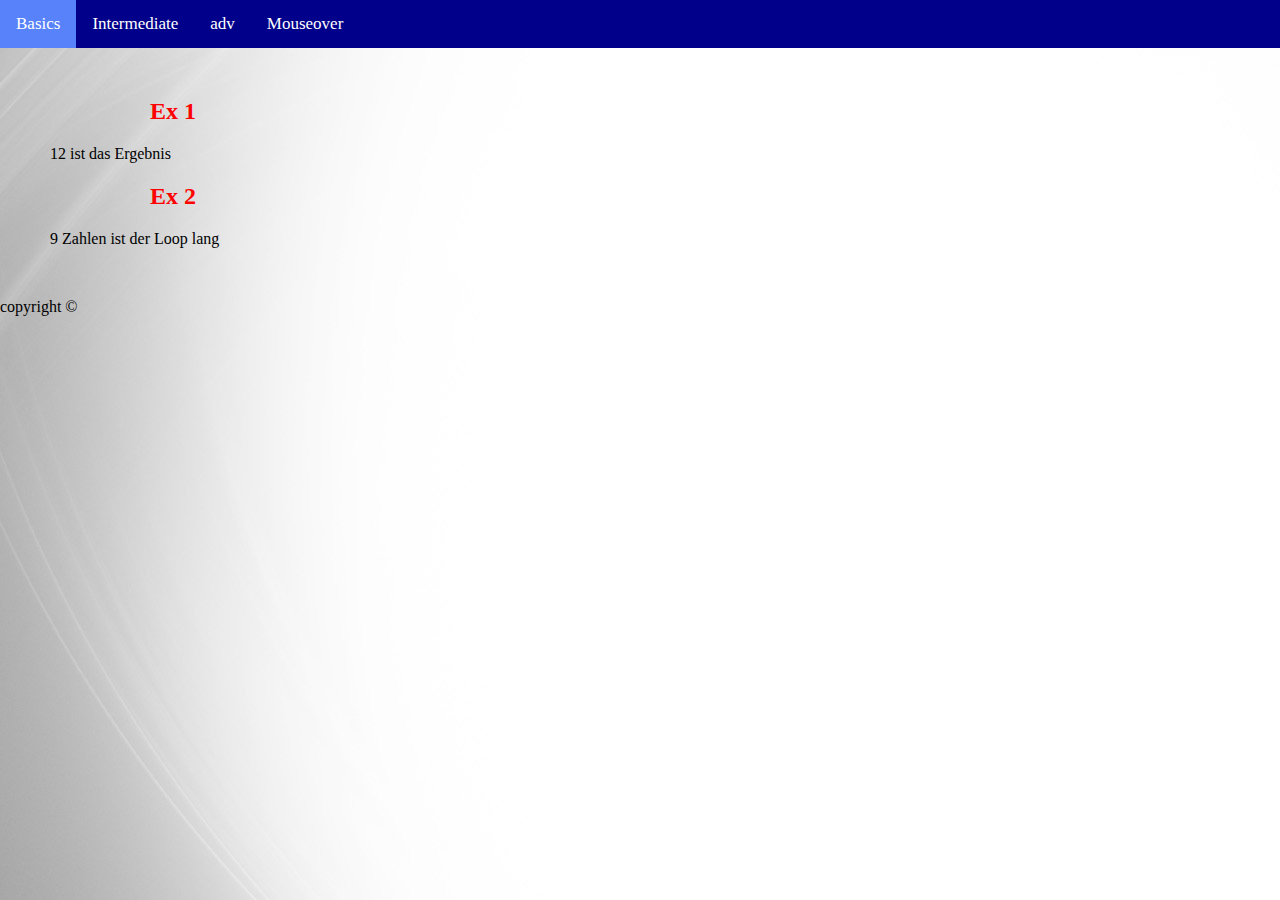
<file: index.html>
<!DOCTYPE html>
<html>
<head>
	<meta charset="utf-8">
	<meta http-equiv="X-UA-Compatible" content="IE=edge">
	<title></title>
	<link rel="stylesheet" href="./css/main.css">
</head>
<body>

	<header>
		<div class="topnav">
		  <a class="active" href="index.html">Basics</a>
		  <a href="inter.html">Intermediate</a>
		  <a href="adv.html">adv</a>
		  <a href="mouse.html">Mouseover</a>
		</div>
	</header>

	<!-- Hauptinhalt der Seite -->
	<main class="container">
		<h2>Ex 1</h2>
		<p id="summe"></p>		
		<h2>Ex 2</h2>
		<p id="zahl"></p>		
		

	</main>

	<footer>
		<p>copyright &copy;</p> 
	</footer>

<script src="./js/basics.js" type="text/javascript" charset="utf-8" async defer>
</script>	
</body>
</html>
</file>
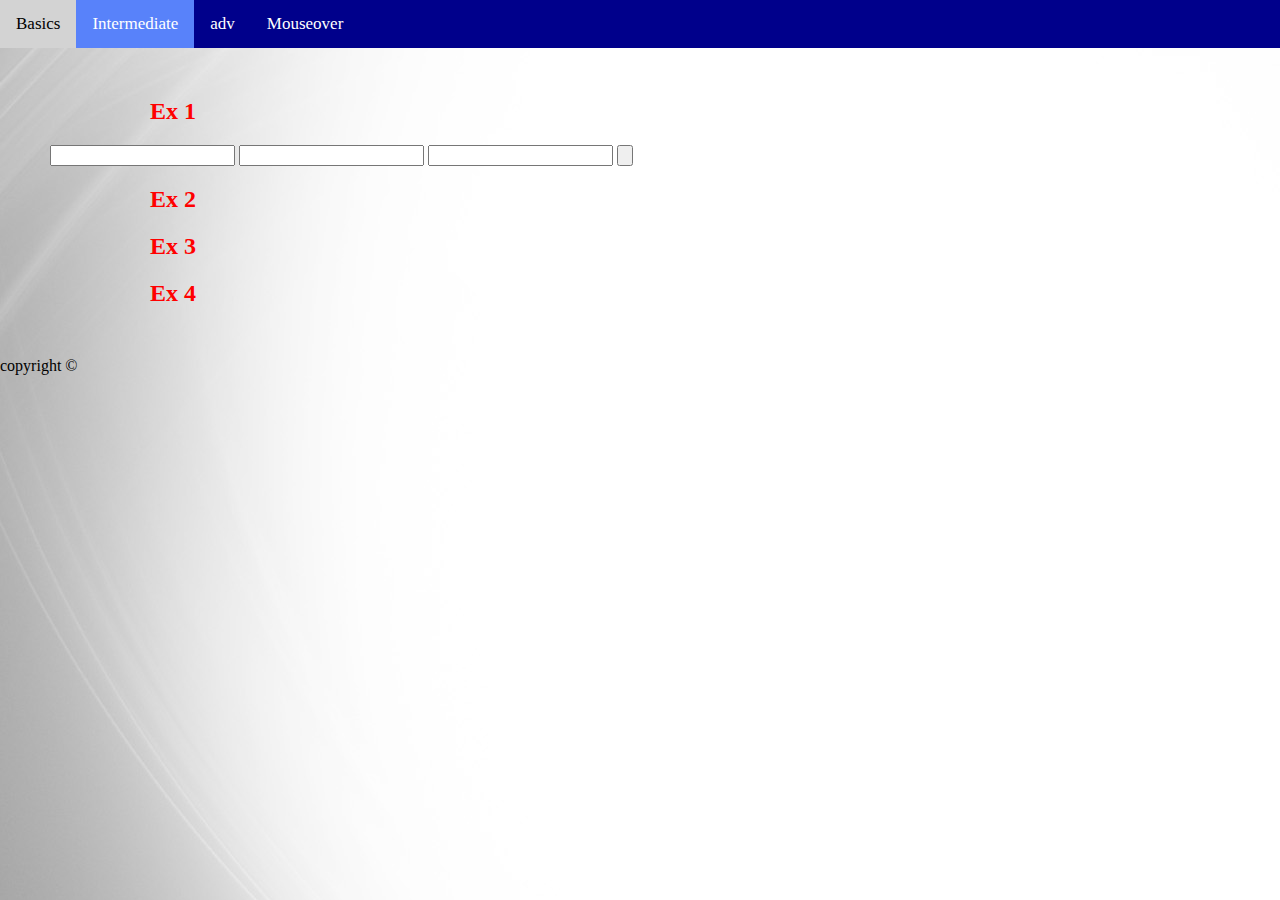
<file: inter.html>
<!DOCTYPE html>
<html>
<head>
	<meta charset="utf-8">
	<meta http-equiv="X-UA-Compatible" content="IE=edge">
	<title></title>
	<link rel="stylesheet" href="./css/main.css">
</head>
<body>

	<header>
		<div class="topnav">
		  <a href="index.html">Basics</a>
		  <a class="active" href="inter.html">Intermediate</a>
		  <a href="adv.html">adv</a>
		  <a href="mouseover">Mouseover</a>
		</div>
	</header>

	<!-- Hauptinhalt der Seite -->
	<main class="container">
		
		<h2>Ex 1</h2>
		<div name="abfrage" >
 			 <input id="idage">
  			 <input id="idhp">
 			 <input id="idprice">
 			 <input type="button" id="btn">
		</div>
		<p id="wert1"></p>		
		<p id="wert2"></p>		
		<p id="wert3"></p>		

		<h2>Ex 2</h2>
		<p id="zahl"></p>		
		<h2>Ex 3</h2>
		<p id="zahl"></p>		
		<h2>Ex 4</h2>
		<p id="zahl"></p>		

	</main>

	<footer>
		<p>copyright &copy;</p> 
	</footer>

<script src="./js/inter.js" type="text/javascript" charset="utf-8" async defer>
</script>	
</body>
</html>
</file>
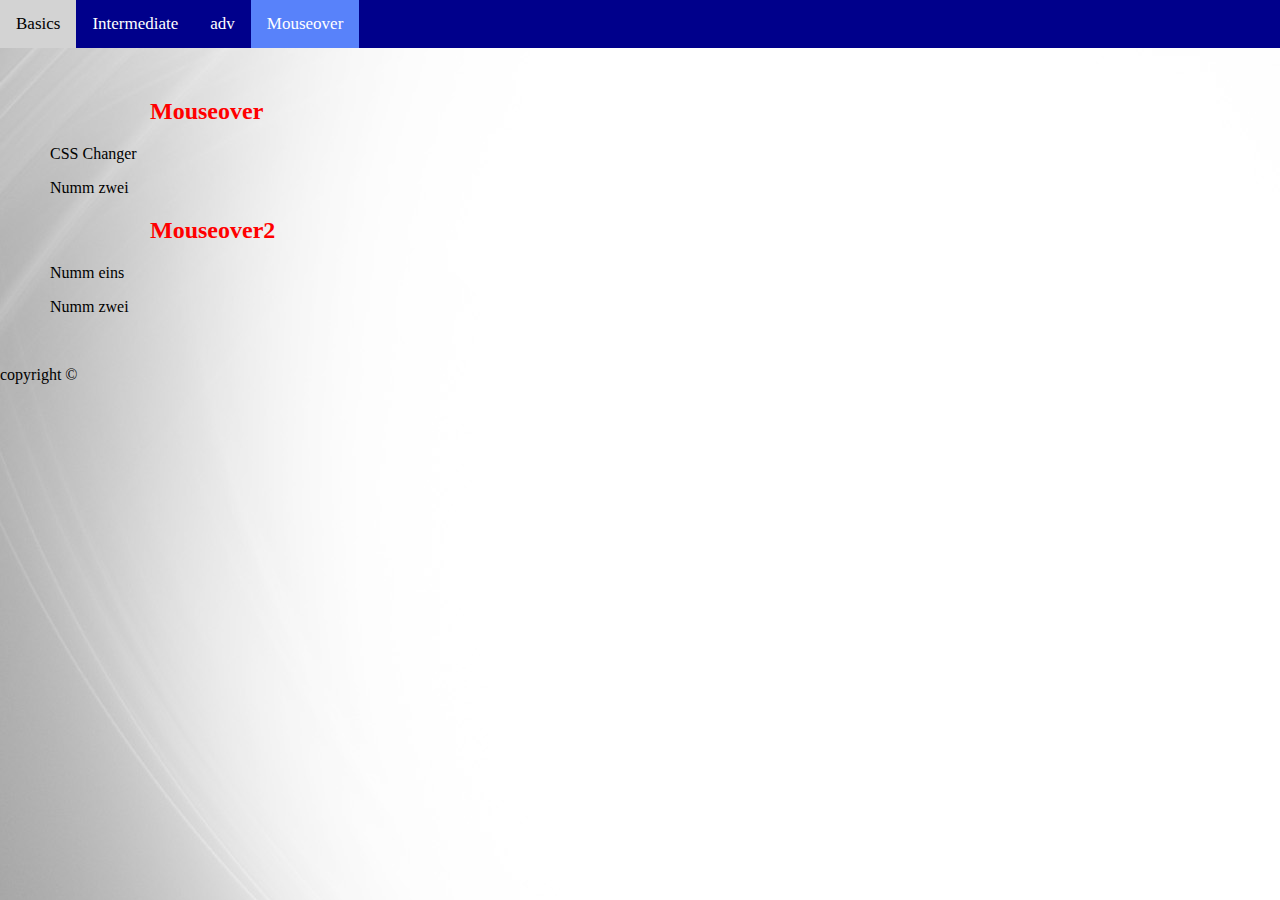
<file: mouse.html>
<!DOCTYPE html>
<html>
<head>
	<meta charset="utf-8">
	<meta http-equiv="X-UA-Compatible" content="IE=edge">
	<title></title>
	<link rel="stylesheet" href="./css/main.css">
</head>
<body>

	<header>
		<div class="topnav">
		  <a href="index.html">Basics</a>
		  <a href="inter.html">Intermediate</a>
		  <a href="adv.html">adv</a>
		  <a class="active" href="mouse.html">Mouseover</a>
		</div>
	</header>

	<!-- Hauptinhalt der Seite -->
	<main class="container">
		
		<h2>Mouseover</h2>
		
		<p onmouseover="mytest3()" id="wert1"> CSS Changer</p>		
		<p onmouseover="mytest5()" id="wert2"> Numm zwei</p>		
		
		<h2>Mouseover2</h2>
		
		<p onmouseover="mytest4()" id="wert11"> Numm eins</p>		
		<p onmouseover="mytest2()" id="wert12"> Numm zwei</p>		
		<p id="wert13"></p>

		<p id="wert23"></p>
				

	

	</main>

	<footer>
		<p>copyright &copy;</p> 
	</footer>

<script src="./js/mouse.js" type="text/javascript" charset="utf-8" async defer>
</script>	
</body>
</html>
</file>
<file: css/main.css>
body{
	margin: 0; 
	padding: 0;
	font-family: verdana;
	background-color: lightgrey;
	background-image: url('../img/gray-background-yxpsty.jpg');
}

/*---------------------------------*/
.topnav {
  background-color: darkblue;
  overflow: hidden;
}

.topnav a {
  float: left;
  color: white;
  text-align: center;
  padding: 14px 16px;
  text-decoration: none;
  font-size: 17px;
}

.topnav a:hover {
  background-color: lightgrey;
  color: black;
}

.topnav a.active {
  background-color: #5882FA;
  color: white;
}
/*---------------------------------*/
.container{
  margin: 50px;
}
h2{
  color: rgb(255,0,0);
  padding-left: 100px;
}
</file>
